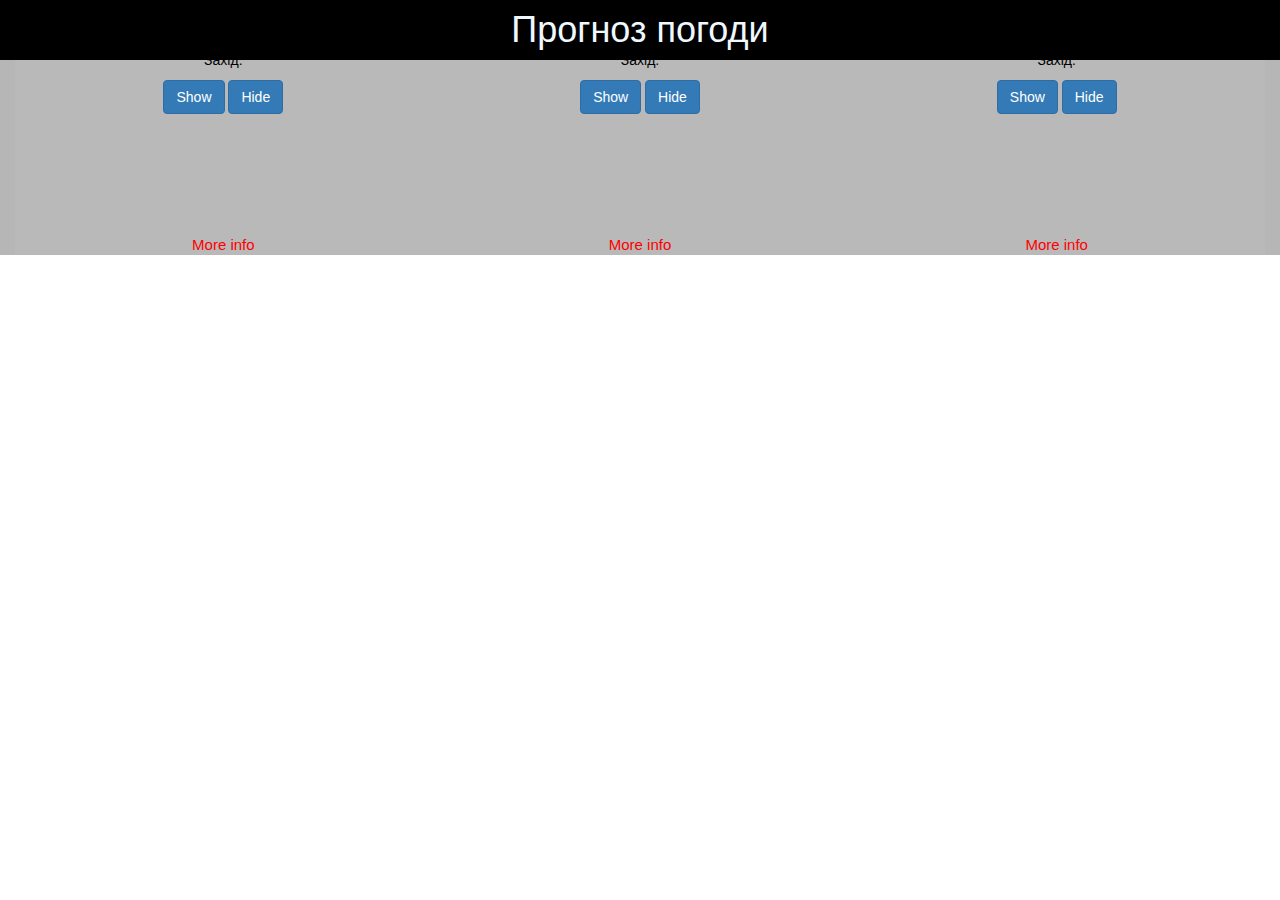
<file: index.html>
<!DOCTYPE html>
<html lang="en">
<head>
    <meta charset="UTF-8">
    <meta name="viewport" content="width=device-width, initial-scale=1.0">
    <title>Document</title>
    <link rel="stylesheet" href="https://maxcdn.bootstrapcdn.com/bootstrap/3.3.2/css/bootstrap.min.css">
    <link rel="stylesheet" href="style.css">
</head>
<body>
    <div class="container-fluid ccc">

        <div class="row header">
            <div class="col text-center">
                <h1>Прогноз погоди</h1>
            </div>
        </div>

        <div class="content">

            <div class="block text-center">

                <div class="main">
                    <h2 class="city_name kyiv_name"></h2>
                    <h3 class="temperature kyiv_temperature"></h3>
                    <h4 class="weather kyiv_weather"></h4>
                    <div class="img_description kyiv_img"></div>
                </div>
                
                <div class="more" id="more-kyiv">
                    <p>Вітер: <span class="wind kyiv_wind"></span> м/сек</p>
                    <p>Тиск: <span class="pressure kyiv_pressure"></span></p>
                    <p>Схід: <span class="sunrise kyiv_sunrise"></span></p>
                    <p>Захід: <span class="sunset kyiv_sunset"></span></p>

                    <button class="btn btn-primary" onclick="show()">Show</button>
                    <button class="btn btn-primary" onclick="hide()">Hide</button>
                </div>

                <a class="link" href="forecast_kyiv/forecast_kyiv.html">More info</a>
            </div>

            <div class="block text-center">

                <div class="main">
                    <h2 class="city_name london_name"></h2>
                    <h3 class="temperature london_temperature"></h3>
                    <h4 class="weather london_weather"></h4>
                    <div class="img_description london_img"></div>
                </div>
                
                <div class="more" id="more-london">
                    <p>Вітер: <span class="wind london_wind"></span> м/сек</p>
                    <p>Тиск: <span class="pressure london_pressure"></span></p>
                    <p>Схід: <span class="sunrise london_sunrise"></span></p>
                    <p>Захід: <span class="sunset london_sunset"></span></p>

                    <button class="btn btn-primary" onclick="showl()">Show</button>
                    <button class="btn btn-primary" onclick="hidel()">Hide</button>
                </div>

                <a class="link" href="forecast_london/forecast_london.html">More info</a>
            </div>

            <div class="block text-center">

                <div class="main">
                    <h2 class="city_name newyork_name"></h2>
                    <h3 class="temperature newyork_temperature"></h3>
                    <h4 class="weather newyork_weather"></h4>
                    <div class="img_description newyork_img"></div>
                </div>
                
                <div class="more" id="more-new-york">
                    <p>Вітер: <span class="wind newyork_wind"></span> м/сек</p>
                    <p>Тиск: <span class="pressure newyork_pressure"></span></p>
                    <p>Схід: <span class="sunrise newyork_sunrise"></span></p>
                    <p>Захід: <span class="sunset newyork_sunset"></span></p>

                    <button class="btn btn-primary" onclick="shown()">Show</button>
                    <button class="btn btn-primary" onclick="hiden()">Hide</button>
                </div>

                <a class="link" href="forecast_new-york/forecast_new-york.html">More info</a>
            </div>

        </div>

    </div>
    <script src="logic/kiev.logic.js"></script>
    <script src="logic/london.logic.js"></script>
    <script src="logic/new-york.logic.js"></script>
    <script src="another.js"></script>
</body>
</html>
</file>
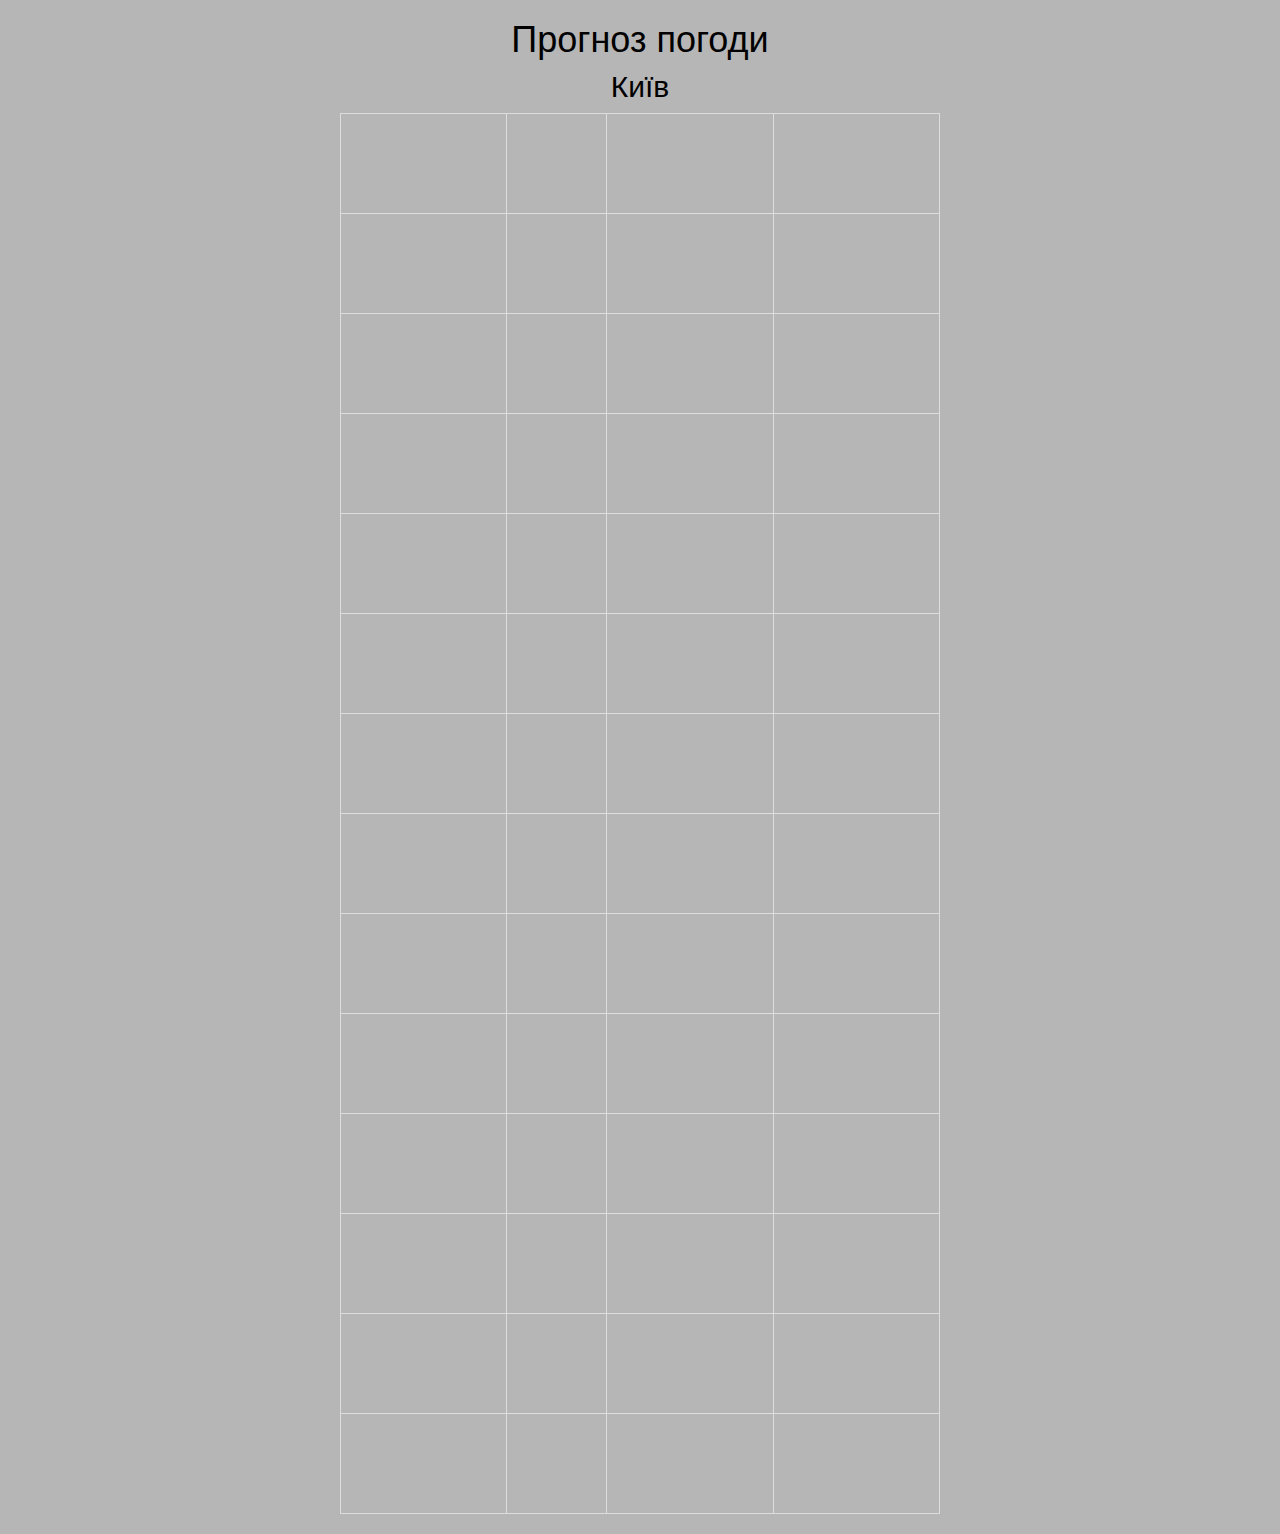
<file: forecast_kyiv/forecast_kyiv.html>
<!DOCTYPE html>
<html lang="en">
<head>
    <meta charset="UTF-8">
    <meta name="viewport" content="width=device-width, initial-scale=1.0">
    <title>Document</title>
    <link rel="stylesheet" href="https://maxcdn.bootstrapcdn.com/bootstrap/3.3.2/css/bootstrap.min.css">
    <link rel="stylesheet" href="/style.css">
</head>
<body>
    <div class="container-fluid">
        <div class="row">
            <div class="col">
                <div class="text-center">
                    <h1>Прогноз погоди</h1>
                    <h2>Київ</h2>
                </div>
                <table class="table table-hover table-bordered">
                    <tbody>
                        <tr>
                            <th class="date"></th>
                            <th class="picture"></th>
                            <th class="temp"></th>
                            <th class="weather"></th>
                        </tr>
                        <tr>
                            <th class="date"></th>
                            <th class="picture"></th>
                            <th class="temp"></th>
                            <th class="weather"></th>
                        </tr>
                        <tr>
                            <th class="date"></th>
                            <th class="picture"></th>
                            <th class="temp"></th>
                            <th class="weather"></th>
                        </tr>
                        <tr>
                            <th class="date"></th>
                            <th class="picture"></th>
                            <th class="temp"></th>
                            <th class="weather"></th>
                        </tr><tr>
                            <th class="date"></th>
                            <th class="picture"></th>
                            <th class="temp"></th>
                            <th class="weather"></th>
                        </tr>
                        <tr>
                            <th class="date"></th>
                            <th class="picture"></th>
                            <th class="temp"></th>
                            <th class="weather"></th>
                        </tr><tr>
                            <th class="date"></th>
                            <th class="picture"></th>
                            <th class="temp"></th>
                            <th class="weather"></th>
                        </tr>
                        <tr>
                            <th class="date"></th>
                            <th class="picture"></th>
                            <th class="temp"></th>
                            <th class="weather"></th>
                        </tr><tr>
                            <th class="date"></th>
                            <th class="picture"></th>
                            <th class="temp"></th>
                            <th class="weather"></th>
                        </tr>
                        <tr>
                            <th class="date"></th>
                            <th class="picture"></th>
                            <th class="temp"></th>
                            <th class="weather"></th>
                        </tr><tr>
                            <th class="date"></th>
                            <th class="picture"></th>
                            <th class="temp"></th>
                            <th class="weather"></th>
                        </tr>
                        <tr>
                            <th class="date"></th>
                            <th class="picture"></th>
                            <th class="temp"></th>
                            <th class="weather"></th>
                        </tr><tr>
                            <th class="date"></th>
                            <th class="picture"></th>
                            <th class="temp"></th>
                            <th class="weather"></th>
                        </tr>
                        <tr>
                            <th class="date"></th>
                            <th class="picture"></th>
                            <th class="temp"></th>
                            <th class="weather"></th>
                        </tr>
                    </tbody>
                </table>
        </div>

    </div>



    
    <script src="forecast_kyiv.js"></script>
    <script src="https://code.jquery.com/jquery-3.2.1.slim.min.js" integrity="sha384-KJ3o2DKtIkvYIK3UENzmM7KCkRr/rE9/Qpg6aAZGJwFDMVNA/GpGFF93hXpG5KkN" crossorigin="anonymous"></script>
    <script src="https://cdnjs.cloudflare.com/ajax/libs/popper.js/1.12.3/umd/popper.min.js" integrity="sha384-vFJXuSJphROIrBnz7yo7oB41mKfc8JzQZiCq4NCceLEaO4IHwicKwpJf9c9IpFgh" crossorigin="anonymous"></script>
    <script src="https://maxcdn.bootstrapcdn.com/bootstrap/4.0.0-beta.2/js/bootstrap.min.js" integrity="sha384-alpBpkh1PFOepccYVYDB4do5UnbKysX5WZXm3XxPqe5iKTfUKjNkCk9SaVuEZflJ" crossorigin="anonymous"></script>
    
</body>
</html>
</file>
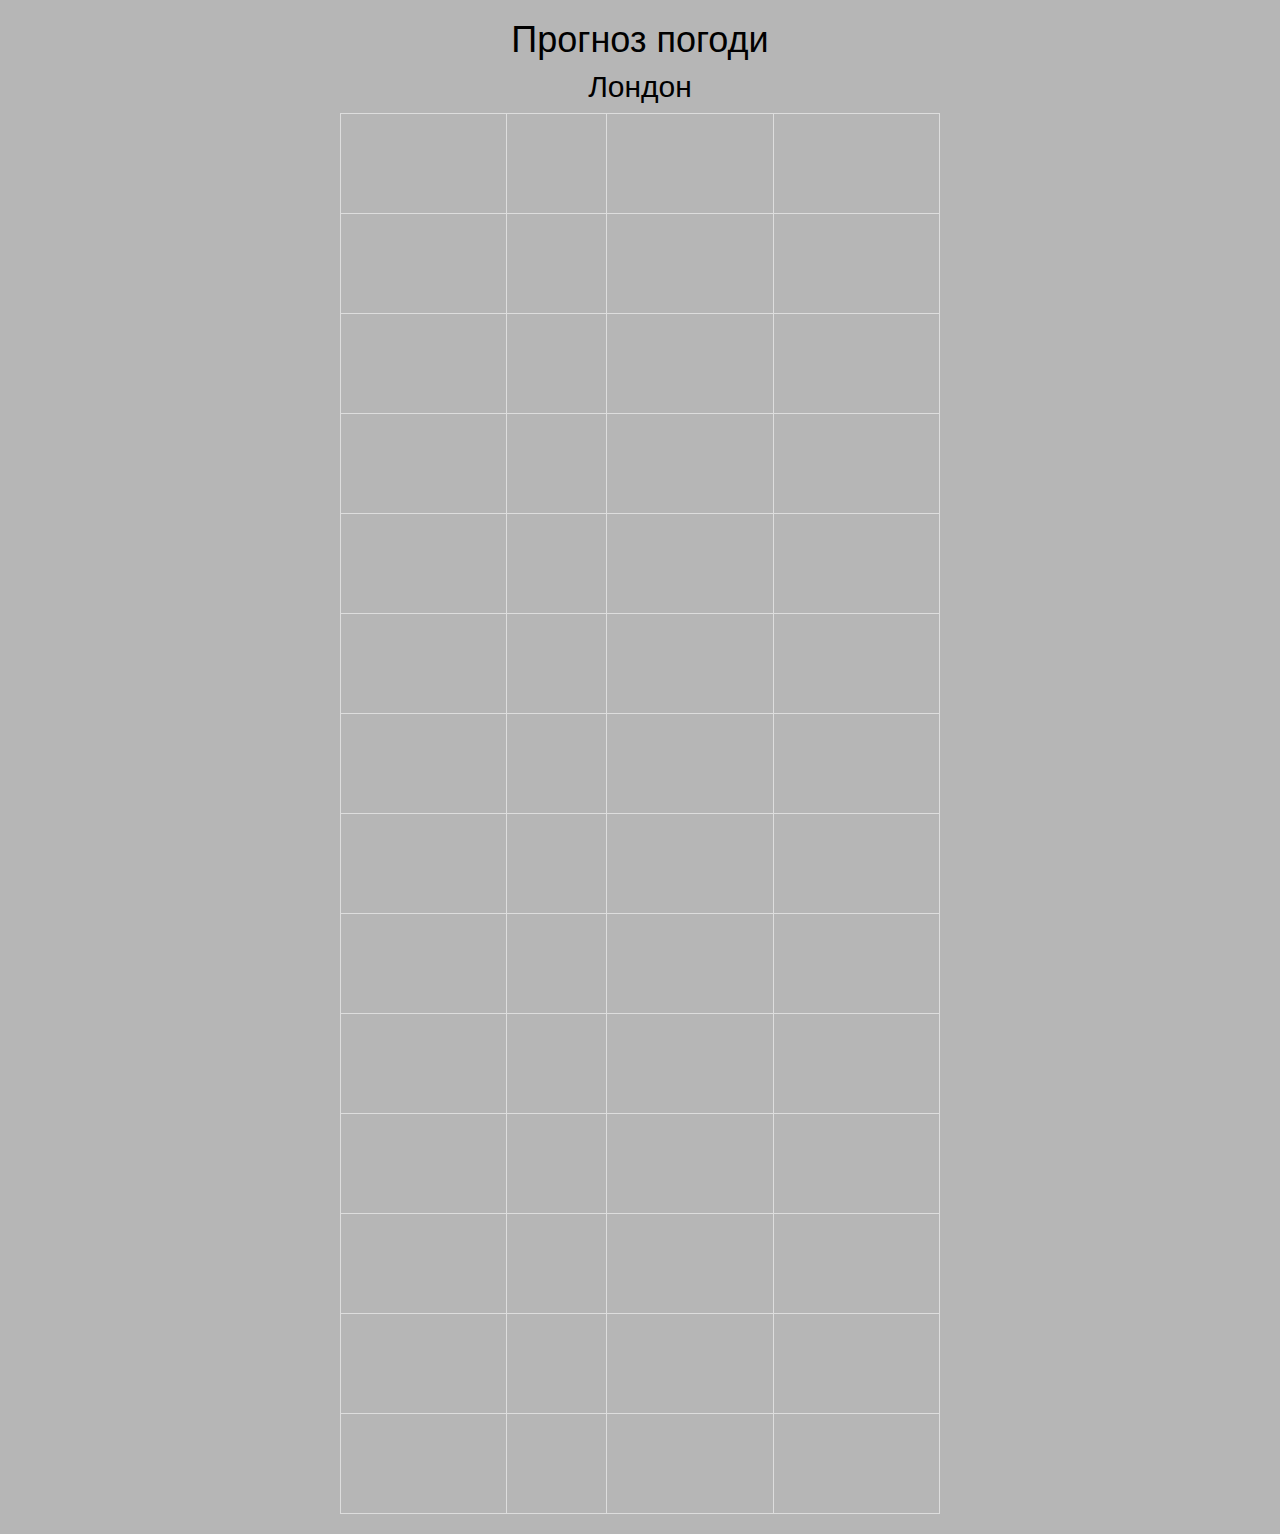
<file: forecast_london/forecast_london.html>
<!DOCTYPE html>
<html lang="en">
<head>
    <meta charset="UTF-8">
    <meta name="viewport" content="width=device-width, initial-scale=1.0">
    <title>Document</title>
    <link rel="stylesheet" href="https://maxcdn.bootstrapcdn.com/bootstrap/3.3.2/css/bootstrap.min.css">
    <link rel="stylesheet" href="/style.css">
</head>
<body>
    <div class="container-fluid">
        <div class="row">
            <div class="col">
                <div class="text-center">
                    <h1>Прогноз погоди</h1>
                    <h2>Лондон</h2>
                </div>
                <table class="table table-hover table-bordered">
                    <tbody>
                        <tr>
                            <th class="date"></th>
                            <th class="picture"></th>
                            <th class="temp"></th>
                            <th class="weather"></th>
                        </tr>
                        <tr>
                            <th class="date"></th>
                            <th class="picture"></th>
                            <th class="temp"></th>
                            <th class="weather"></th>
                        </tr>
                        <tr>
                            <th class="date"></th>
                            <th class="picture"></th>
                            <th class="temp"></th>
                            <th class="weather"></th>
                        </tr>
                        <tr>
                            <th class="date"></th>
                            <th class="picture"></th>
                            <th class="temp"></th>
                            <th class="weather"></th>
                        </tr><tr>
                            <th class="date"></th>
                            <th class="picture"></th>
                            <th class="temp"></th>
                            <th class="weather"></th>
                        </tr>
                        <tr>
                            <th class="date"></th>
                            <th class="picture"></th>
                            <th class="temp"></th>
                            <th class="weather"></th>
                        </tr><tr>
                            <th class="date"></th>
                            <th class="picture"></th>
                            <th class="temp"></th>
                            <th class="weather"></th>
                        </tr>
                        <tr>
                            <th class="date"></th>
                            <th class="picture"></th>
                            <th class="temp"></th>
                            <th class="weather"></th>
                        </tr><tr>
                            <th class="date"></th>
                            <th class="picture"></th>
                            <th class="temp"></th>
                            <th class="weather"></th>
                        </tr>
                        <tr>
                            <th class="date"></th>
                            <th class="picture"></th>
                            <th class="temp"></th>
                            <th class="weather"></th>
                        </tr><tr>
                            <th class="date"></th>
                            <th class="picture"></th>
                            <th class="temp"></th>
                            <th class="weather"></th>
                        </tr>
                        <tr>
                            <th class="date"></th>
                            <th class="picture"></th>
                            <th class="temp"></th>
                            <th class="weather"></th>
                        </tr><tr>
                            <th class="date"></th>
                            <th class="picture"></th>
                            <th class="temp"></th>
                            <th class="weather"></th>
                        </tr>
                        <tr>
                            <th class="date"></th>
                            <th class="picture"></th>
                            <th class="temp"></th>
                            <th class="weather"></th>
                        </tr>
                    </tbody>
                </table>
        </div>

    </div>



    
    <script src="forecast_london.js"></script>
    <script src="https://code.jquery.com/jquery-3.2.1.slim.min.js" integrity="sha384-KJ3o2DKtIkvYIK3UENzmM7KCkRr/rE9/Qpg6aAZGJwFDMVNA/GpGFF93hXpG5KkN" crossorigin="anonymous"></script>
    <script src="https://cdnjs.cloudflare.com/ajax/libs/popper.js/1.12.3/umd/popper.min.js" integrity="sha384-vFJXuSJphROIrBnz7yo7oB41mKfc8JzQZiCq4NCceLEaO4IHwicKwpJf9c9IpFgh" crossorigin="anonymous"></script>
    <script src="https://maxcdn.bootstrapcdn.com/bootstrap/4.0.0-beta.2/js/bootstrap.min.js" integrity="sha384-alpBpkh1PFOepccYVYDB4do5UnbKysX5WZXm3XxPqe5iKTfUKjNkCk9SaVuEZflJ" crossorigin="anonymous"></script>
    
</body>
</html>
</file>
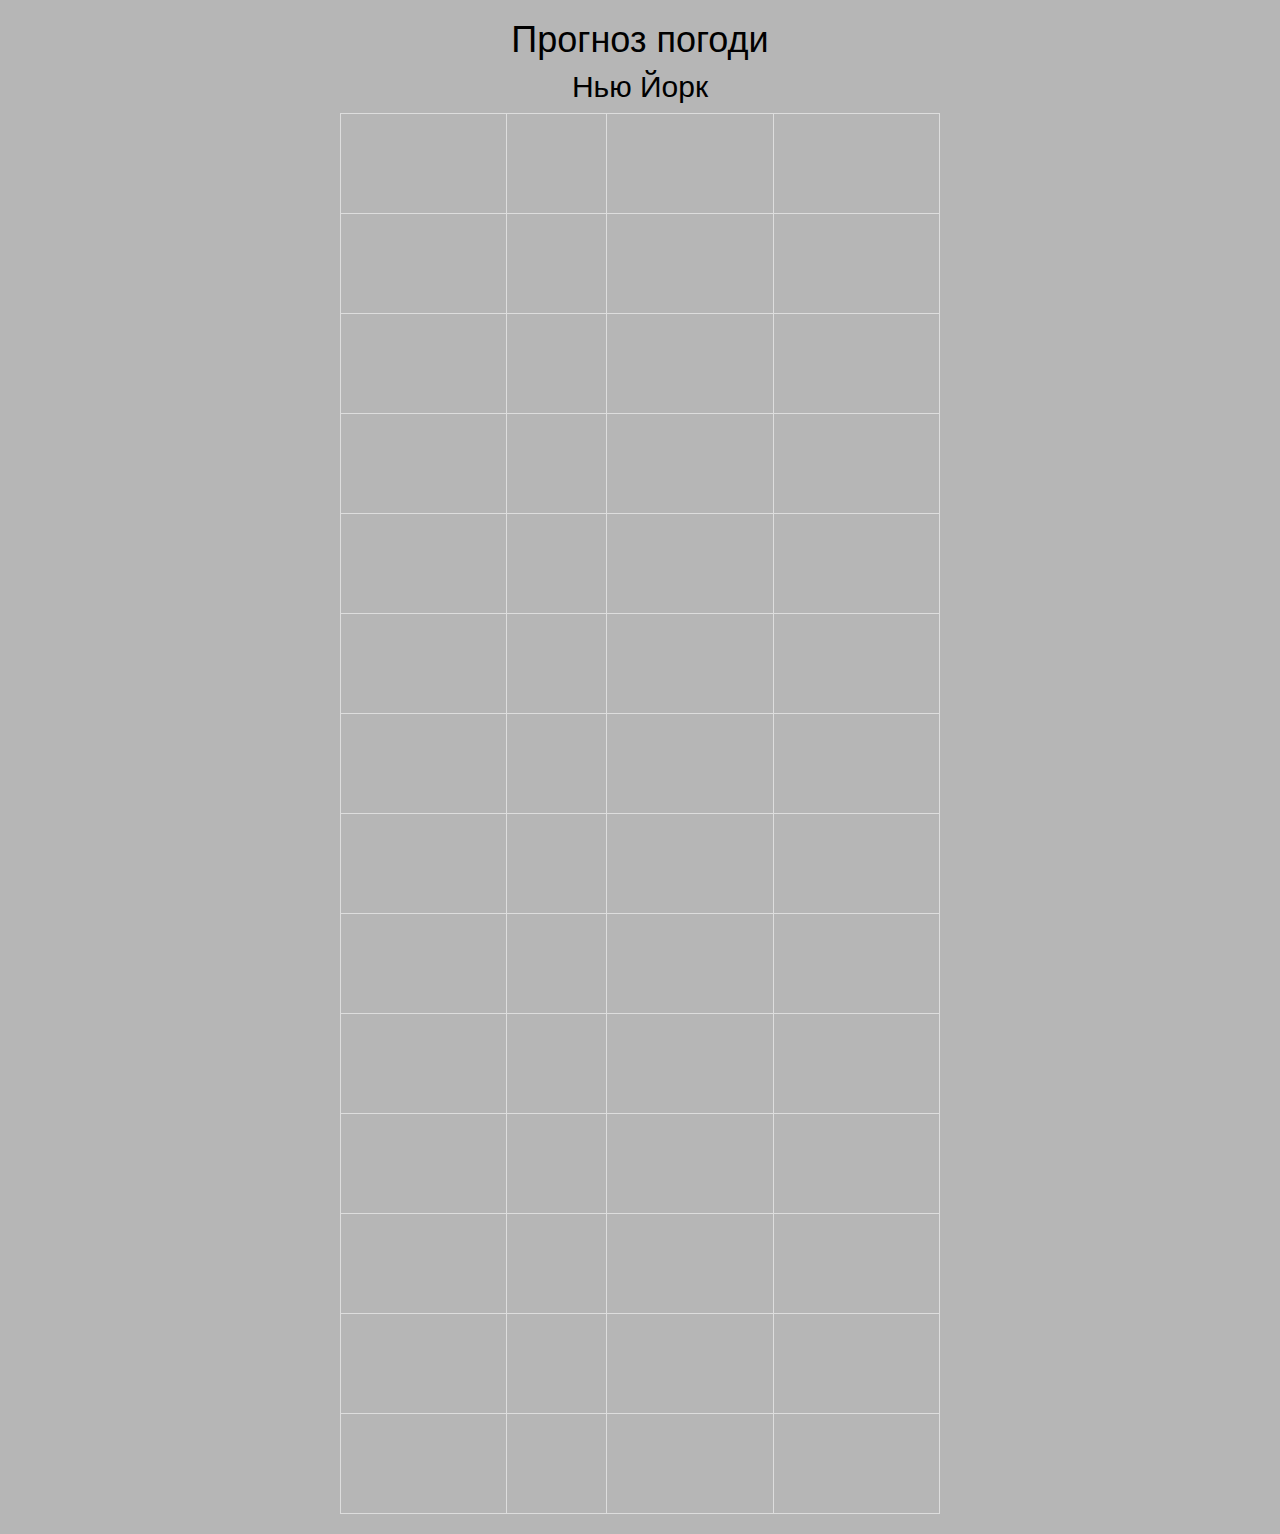
<file: forecast_new-york/forecast_new-york.html>
<!DOCTYPE html>
<html lang="en">
<head>
    <meta charset="UTF-8">
    <meta name="viewport" content="width=device-width, initial-scale=1.0">
    <title>Document</title>
    <link rel="stylesheet" href="https://maxcdn.bootstrapcdn.com/bootstrap/3.3.2/css/bootstrap.min.css">
    <link rel="stylesheet" href="/style.css">
</head>
<body>
    <div class="container-fluid">
        <div class="row">
            <div class="col">
                <div class="text-center">
                    <h1>Прогноз погоди</h1>
                    <h2>Нью Йорк</h2>
                </div>
                <table class="table table-hover table-bordered">
                    <tbody>
                        <tr>
                            <th class="date"></th>
                            <th class="picture"></th>
                            <th class="temp"></th>
                            <th class="weather"></th>
                        </tr>
                        <tr>
                            <th class="date"></th>
                            <th class="picture"></th>
                            <th class="temp"></th>
                            <th class="weather"></th>
                        </tr>
                        <tr>
                            <th class="date"></th>
                            <th class="picture"></th>
                            <th class="temp"></th>
                            <th class="weather"></th>
                        </tr>
                        <tr>
                            <th class="date"></th>
                            <th class="picture"></th>
                            <th class="temp"></th>
                            <th class="weather"></th>
                        </tr><tr>
                            <th class="date"></th>
                            <th class="picture"></th>
                            <th class="temp"></th>
                            <th class="weather"></th>
                        </tr>
                        <tr>
                            <th class="date"></th>
                            <th class="picture"></th>
                            <th class="temp"></th>
                            <th class="weather"></th>
                        </tr><tr>
                            <th class="date"></th>
                            <th class="picture"></th>
                            <th class="temp"></th>
                            <th class="weather"></th>
                        </tr>
                        <tr>
                            <th class="date"></th>
                            <th class="picture"></th>
                            <th class="temp"></th>
                            <th class="weather"></th>
                        </tr><tr>
                            <th class="date"></th>
                            <th class="picture"></th>
                            <th class="temp"></th>
                            <th class="weather"></th>
                        </tr>
                        <tr>
                            <th class="date"></th>
                            <th class="picture"></th>
                            <th class="temp"></th>
                            <th class="weather"></th>
                        </tr><tr>
                            <th class="date"></th>
                            <th class="picture"></th>
                            <th class="temp"></th>
                            <th class="weather"></th>
                        </tr>
                        <tr>
                            <th class="date"></th>
                            <th class="picture"></th>
                            <th class="temp"></th>
                            <th class="weather"></th>
                        </tr><tr>
                            <th class="date"></th>
                            <th class="picture"></th>
                            <th class="temp"></th>
                            <th class="weather"></th>
                        </tr>
                        <tr>
                            <th class="date"></th>
                            <th class="picture"></th>
                            <th class="temp"></th>
                            <th class="weather"></th>
                        </tr>
                    </tbody>
                </table>
        </div>

    </div>



    
    <script src="forecast_new-york.js"></script>
    <script src="https://code.jquery.com/jquery-3.2.1.slim.min.js" integrity="sha384-KJ3o2DKtIkvYIK3UENzmM7KCkRr/rE9/Qpg6aAZGJwFDMVNA/GpGFF93hXpG5KkN" crossorigin="anonymous"></script>
    <script src="https://cdnjs.cloudflare.com/ajax/libs/popper.js/1.12.3/umd/popper.min.js" integrity="sha384-vFJXuSJphROIrBnz7yo7oB41mKfc8JzQZiCq4NCceLEaO4IHwicKwpJf9c9IpFgh" crossorigin="anonymous"></script>
    <script src="https://maxcdn.bootstrapcdn.com/bootstrap/4.0.0-beta.2/js/bootstrap.min.js" integrity="sha384-alpBpkh1PFOepccYVYDB4do5UnbKysX5WZXm3XxPqe5iKTfUKjNkCk9SaVuEZflJ" crossorigin="anonymous"></script>
    
</body>
</html>
</file>
<file: style.css>
.container-fluid {
    background-color: rgb(182, 182, 182);
    color: black;
}

.header {
    height: auto;
    background-color: black;
    color: aliceblue;
}
.header h1, h2{
    margin: 10px 0;
}

.content {
    display: grid;
    grid-template-columns: 1fr 1fr 1fr;
    height: auto;
}

.block {
    height: auto;
    background-color: rgb(185, 185, 185);
    overflow: hidden;
}

.city_name {
    margin: 20px;
    color: black;
}

.temperature {
    color: black;
}

.weather {
    color: black;
}

.main {
    position: relative;
    z-index: 1;
    background-color: rgb(185, 185, 185);
}
.more {
    position: relative;
    transition: all .5s;
    transform: translate(0,-120px);
    transition: 700ms;
}
.table {
    max-width: 600px;
    margin-right: auto;
    margin-left: auto;
}
th {
    text-align: center;
    padding: 0;
    min-width: 80px;
}
.picture {
    width: 100px;
    height: 100px;
}
.link {
    font-size: 15px;
    color: red;
    cursor: pointer;
}
.link:hover {
    text-decoration: none;
    color: rgb(105, 0, 0);
    transition: .5s linear;
}
</file>
